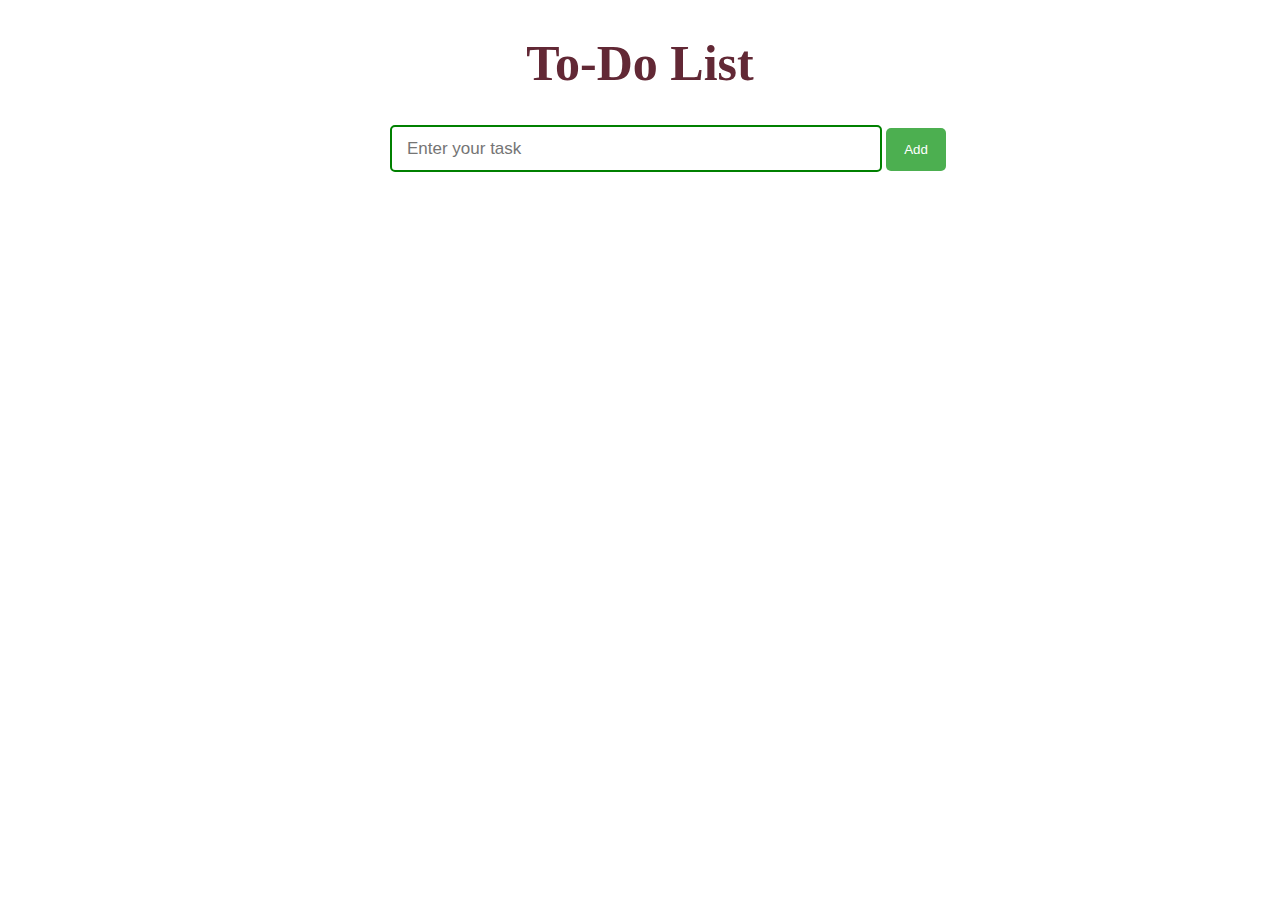
<file: To-Do List/index.html>
<!DOCTYPE html>
<html lang="en">
<head>
    <meta charset="UTF-8">
    <meta name="viewport" content="width=device-width, initial-scale=1.0">
    <link rel="stylesheet" href="style.css">
    <title>To-Do List</title>
</head>
<body>
    <div class="container">
        <h1>To-Do List</h1>
        <div>
            <input type="text" id="todoInput" placeholder="Enter your task">
            <button id="addBtn">Add</button>
        </div>
        <ul id="todoList"></ul>
    </div>
    <script src="script.js"></script>
</body>
</html>
</file>
<file: To-Do List/style.css>
body {
  background-image: url('https://img.freepik.com/premium-photo/list-icon-notebook-with-completed-todo-list-3d-render_471402-428.jpg');
  background-size: cover;
  background-position: center; 
  background-repeat: no-repeat; 
  background-attachment: fixed;
  margin: 0;
  padding: 0;
}
.container-title {
  font-size: 25px;
  text-align: center;
  margin: 0 0 30px 0;
  color: white;
  text-shadow: 3px 1px rgb(238, 230, 230);
}
h1 {
  font-size: 50px;
  text-align: center;
  color: #622835;
}
#todoInput {
  height: 47px;
  width: calc(40% - 20px);
  padding: 15px;
  box-sizing: border-box;
  margin-bottom: 10px;
  margin-left: 390px;
  font-size: 17px;
  border: 1px solid #ccc;
  border-radius: 5px;
  border: 2px solid green;
}
#addBtn {
  width: 60px;
  padding: 14px;
  box-sizing: border-box;
  background-color: #4CAF50;
  color: white;
  border: none;
  border-radius: 5px;
  cursor: pointer;
}
#todoList {
  list-style-type: none;
  padding: 0;
}
.todoItem {
  width: 37%;
  margin-left: 389px;
  padding: 7px;
  margin-bottom: 5px;
  background-color: #f9f9f9;
  border-radius: 5px;
  border-left: 4px solid transparent;
  transition: border-left-color 0.3s ease;
  border: 2px solid green;
}
.todoItem:hover {
  border-left-color: #4CAF50;
}
.todoItem input[type="checkbox"] {
  margin-left: 2px;
}
.completed {
  text-decoration: line-through;
  color: #999;
}
.deleteBtn {
  background-color: #f44336;
  color: white;
  border: none;
  padding: 8px 12px;
  border-radius: 5px;
  cursor: pointer;
  margin-left: 33em;
}
</file>
